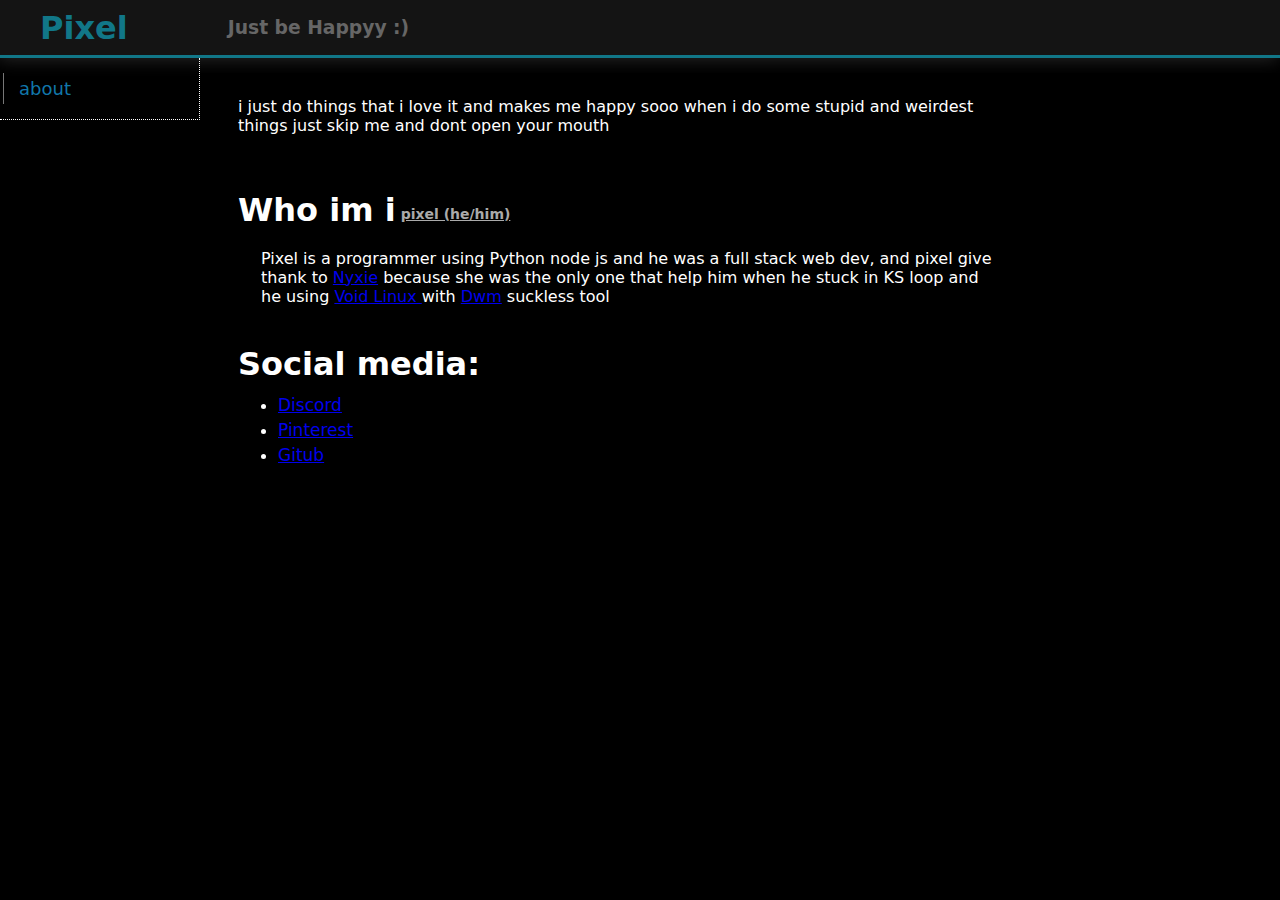
<file: index.html>
<!DOCTYPE html>
<html lang="en">

<head>
  <link href="style.css" rel="stylesheet">
  <meta charset="UTF-8">
  <meta name="viewport" content="width=device-width, initial-scale=1">
  <title>pixel</title>
</head>

<body>
  <main>
    <header>
        <div class="header-logo">
          <a href="#">
            <h1 class="header-title">Pixel</h1>
          </a>
          <h3>Just be Happyy :)</h3>
        </div>
      </header>
      <div class="content">
        <div class="navigate">
      <nav>
      </nav>
        </div>
        <div class="webframe">
          <iframe class="iweb" src="about.html"></iframe>
        </div>
      </div>
  </main>

    <script src="./script.js" defer>
    </script>
</body>

</html>
</file>
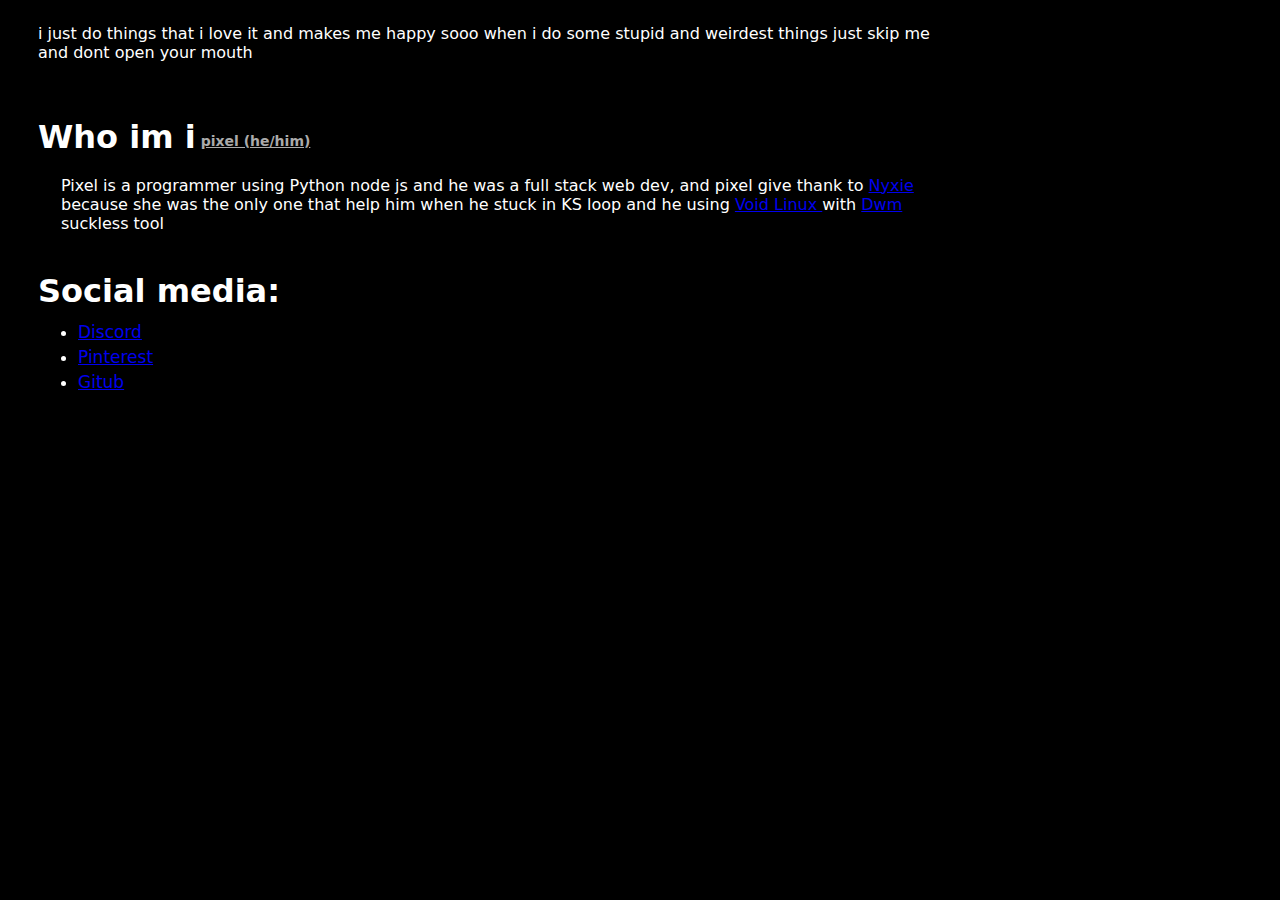
<file: about.html>
<!DOCTYPE html>
<html lang="en">
  <head>
    <meta charset="UTF-8">
    <meta name="viewport" content="width=device-width, initial-scale=1">
    <title>about</title>
    <link href="pages-style.css" rel="stylesheet">
  </head>
  <body>
    <main>
      
      <p>
     i just do things that i love it and makes me happy
      sooo when i do some stupid and weirdest things 
      just skip me and dont open your mouth
      </p>
      <br/>
      
      <!-- who im i -->
      <div class="whoimi">
        
      <h1>Who im i
      </h1>
      <p >pixel (he/him) </p>
      </div>

      <p class="set-h margin-left">
        Pixel is a programmer using Python node js  and
        he was a full stack web dev, and pixel give thank to 
        <a href="https://nyxie.eu" target="_blank">Nyxie</a>
        because she was the only one that help him when he stuck
        in KS loop and he using 
        <a  target="_blank" href="https://voidlinux.org/">Void Linux </a>
        with <a target="_blank" href="https://dwm.suckless.org/">Dwm</a>
        suckless tool
      </p>

      <h1> Social media:</h1>
      <ul class="social-media">
        <li><a target="_blank" href="https://discord.gg/SUq4wmm72n">Discord</a></li>
        <li><a target="_blank" href="https://www.pinterest.com/pixel0883/">Pinterest</a></li>
        <li><a target="_blank" href="https://github.com/pixel2175">Gitub</a></li>
      </ul>
      

    </main>
  
  </body>
</html>
</file>
<file: style.css>
* {
  font-family: system-ui;
  margin: 0;
  padding: 0;
  box-sizing: border-box;
  text-decoration: none;
}

main {
  width: 100svw;
  background-color: black;
  height: 100svh;
  overflow: hidden;


  header {
    background: rgb(20, 20, 20);
    display: flex;
    width: 100%;
    color: white;
    height: 58px;
    border-bottom: 3px solid #178;
    box-shadow: -2px 2px 16px rgba(75, 75, 75, 0.5);
    z-index: 999;

    .header-logo {
      display: flex;
      align-items: center;
      gap: 100px;
      margin-left: 40px;

      a {
        color: #178;
      }

      h3 {
        color: #666;
      }
    }
  }

  @media only screen and (min-width: 600px) {
    .content {
      display: flex;

      nav {
        padding-top: 15px;
        padding-bottom: 8px;
        width: 200px;
        flex-direction: column;
        border-right: 1px dotted white;
        border-bottom: 1px dotted white;
        display: flex;

        a {
          display: flex;
          align-items: center;
          color: #17a;
          padding: 5px 15px;
          font-size: 18px;
          border-left: 1px solid #777;
          margin-bottom: 7px;
          margin-left: 3px;

        }

        a:hover {
          background-color: #333;
        }
      }

      .webframe {
        margin-top: 15px;
        width: 100%;
        height: calc(100svh - 58px);

        .iweb {
          width: 100%;
          height: 100%;
          border: none;
        }
      }
    }
  }
}

@media only screen and (max-width: 600px) {
  .content {

    nav {
      text-decoration: none;
      display: flex;
      width: 100vw;
      background-color: #222;
      padding: 10px;
      gap: 5px;
      flex-wrap: wrap;
      flex-direction: column;
      overflow-y: scroll;

      a {
        width: 130px;
        display: flex;
        justify-content: center;
        align-items: center;
        background-color: #444;
        border-radius: 3px;
        padding: 2px;
        font-size: 20px;

        color: #17a;
      }


    }

    .webframe {
      width: 100%;
      height: 100svh;
      background-color: black;
      overflow: hidden;

      .iweb {
        width: 100%;
        height: 100%;
        border: none;
      }
    }
  }
}
</file>
<file: pages-style.css>
* {
  font-family: system-ui;
  padding: 0;


}

body {
  background: black;
  display: flex;

  main {
    color: white;
    margin-left: 30px;
    width: 70vw;
  }
}

ul {
  list-style: disc;
  margin-left: 40px;
  font-size: 17px;
  position: relative;
  top: -10px;

  li {
    margin-bottom: 5px;
  }
}


.set-h {
  position: relative;
  bottom: 18px;
}

.margin-left {
  margin-left: 23px;
}

.whoimi {
  display: flex;

  p {
    position: relative;
    bottom: -22px;
    left: 5px;
    text-decoration: underline;
    font-weight: 700;
    color: #aaa;
    font-size: 14px;

  }
}
</file>
